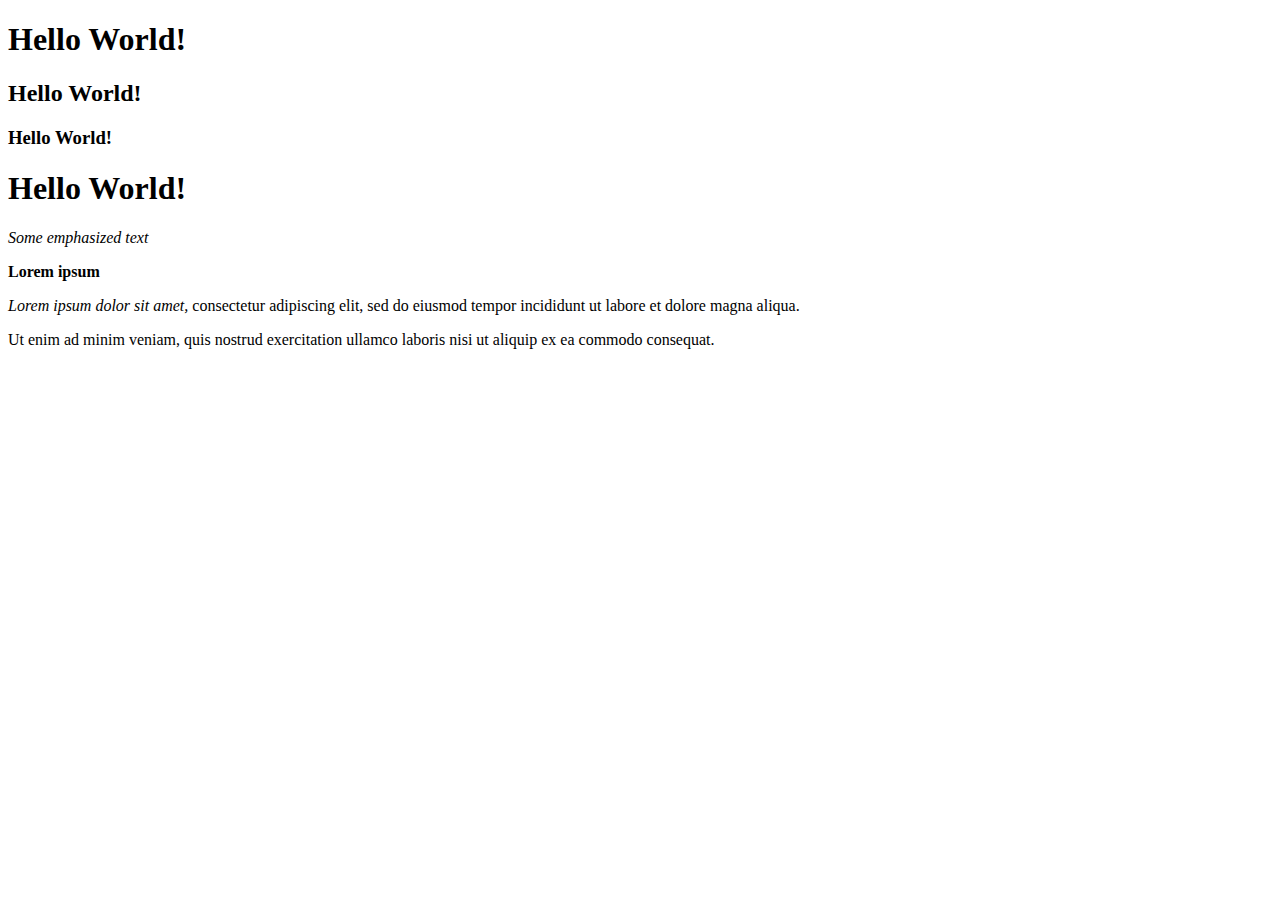
<file: index.html>
<!DOCTYPE html>
<html>
  
  <head>
    
    <meta charset="UTF-8">
    
    <title>This is my first website</title>
  
  </head>

  <body>
    <!-- I am a HTML comment -->  
    <h1>Hello World!</h1>
    <h2>Hello World!</h2>
    <h3>Hello World!</h3>
    <h1>Hello World!</h1>
    <!-- I am another HTML comment-->
    <p> <em> Some emphasized text </em></p>
    <!-- <strong> makes my text bold!--> 
    <p> <strong> Lorem ipsum </strong></p>
    
    <!-- <em> stands for emphasis - this makes my text italic!-->
    <p><em>Lorem ipsum dolor sit amet, </em>
    consectetur adipiscing elit, sed do 
    eiusmod tempor incididunt ut labore et 
    dolore magna aliqua.</p>
    
    <p>Ut enim ad minim veniam, quis nostrud 
    exercitation ullamco laboris nisi ut 
    aliquip ex ea commodo consequat.</p>
  
  </body>

</html>
</file>
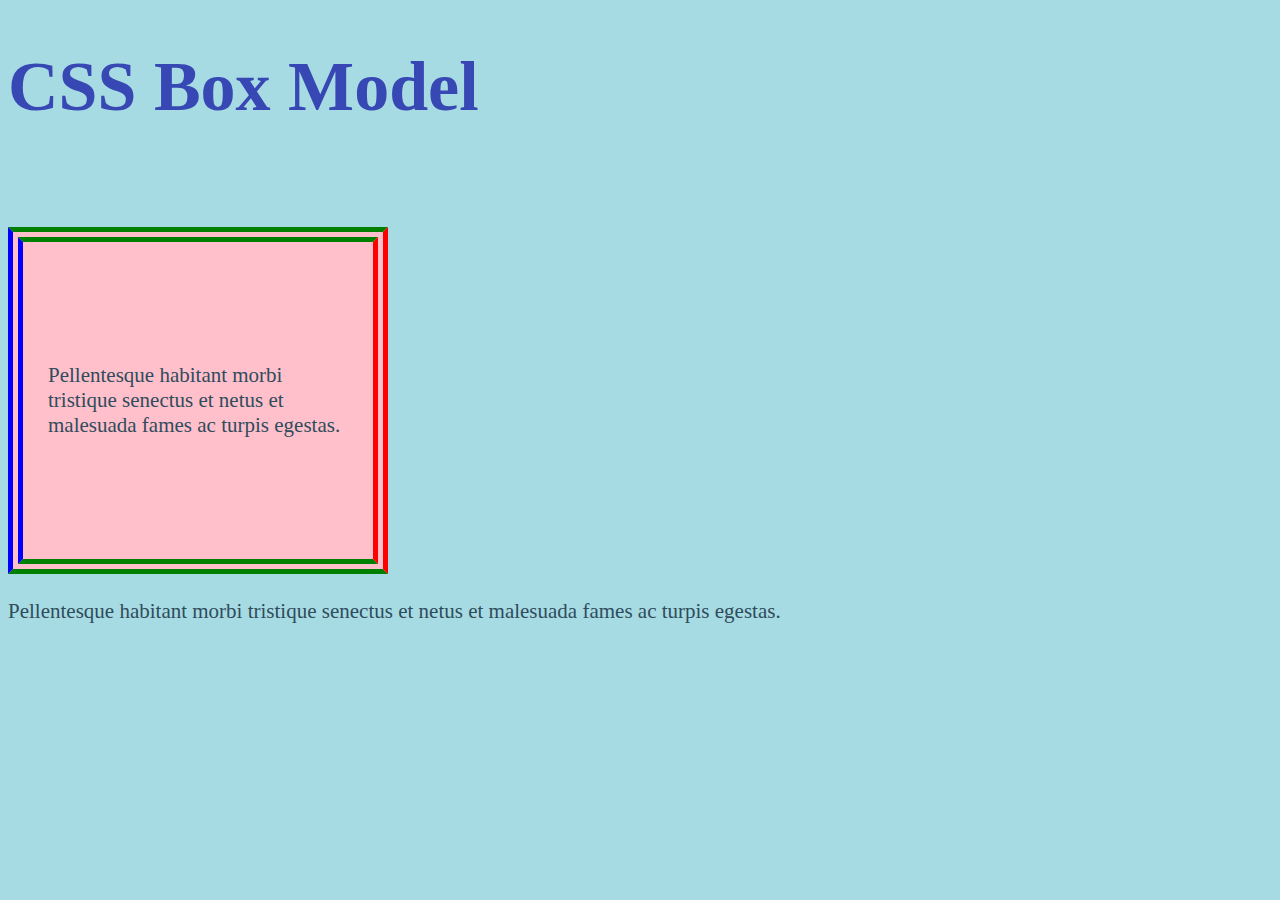
<file: boxmodel.html>
<!DOCTYPE html>
<html>
  <head>
    <meta charset="UTF-8">
    <title>Box Model</title>
    <link rel='stylesheet' href='boxmodel.css'>
  </head>

  <body>
    <h1>CSS Box Model</h1>

    <div class='box'>
      <p>
      Pellentesque habitant morbi tristique senectus et
      netus et malesuada fames ac turpis egestas.
      </p>
    </div>
    <p>Pellentesque habitant morbi tristique senectus et
      netus et malesuada fames ac turpis egestas.</p>

  </body>
</html>
</file>
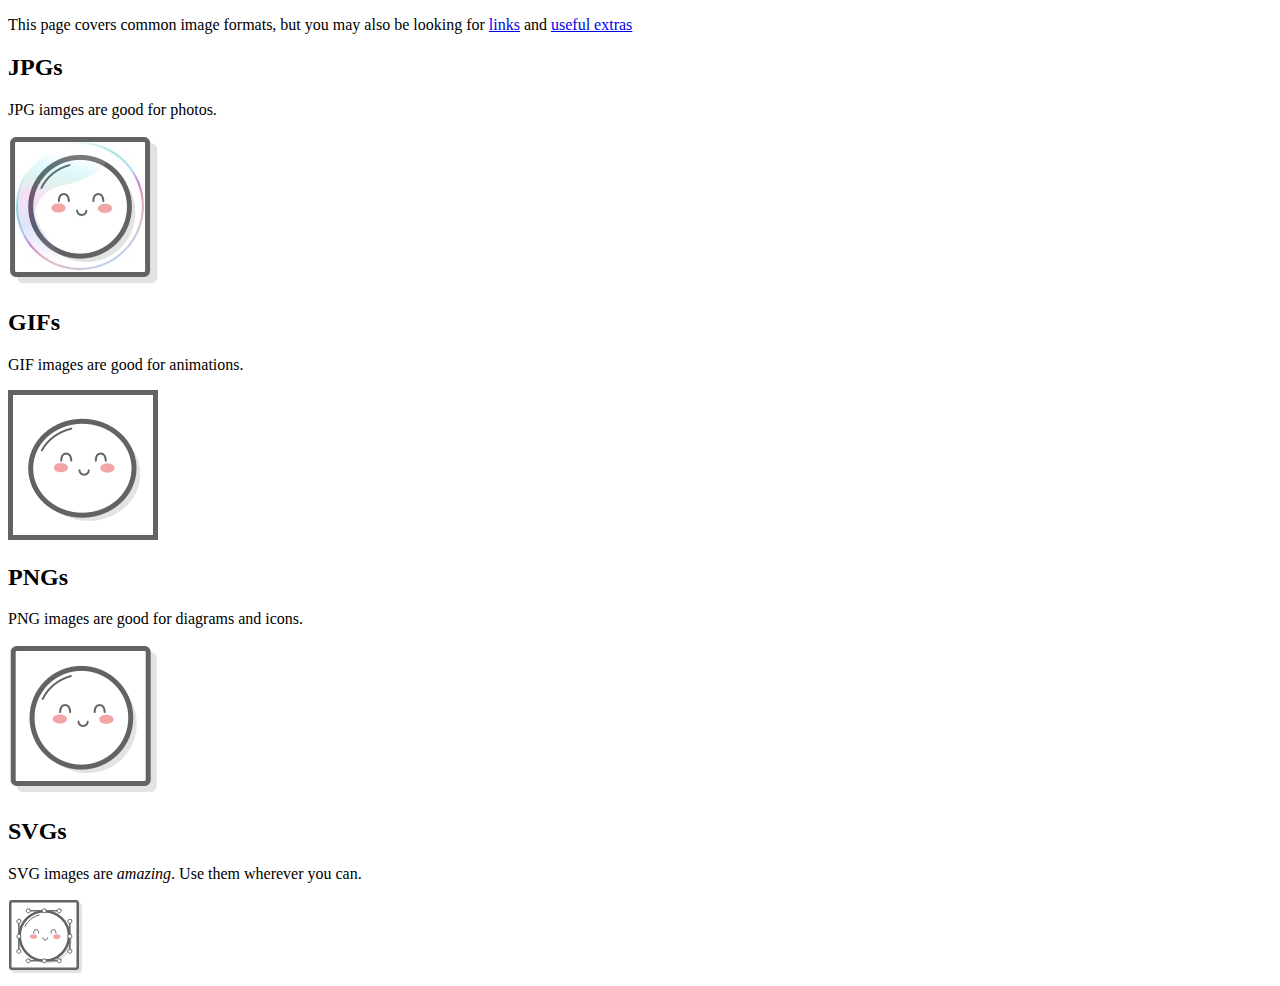
<file: images.html>
<!DOCTYPE html>
<html>
  <head>
    <meta charset="UTF-8">
    <title>My First Website</title>
  </head>

  <body>
    <p>This page covers common image formats, but you may also be looking for <a href="links.html">links</a> and <a href="misc/extras.html">useful extras</a></p>

    <h2>JPGs</h2>

    <p>JPG iamges are good for photos.</p>

    <img src="images/mochi.jpg">

    <h2>GIFs</h2>

    <p>GIF images are good for animations.</p>

    <img src="images/mochi.gif">
    
    <h2>PNGs</h2>

    <p>PNG images are good for diagrams and icons.</p>

    <img src="images/mochi.png">
    
    <h2>SVGs</h2>

    <p>SVG images are <em>amazing</em>. Use them wherever you can.</p>

    <img src="images/mochi.svg">

  </body>
</html>
</file>
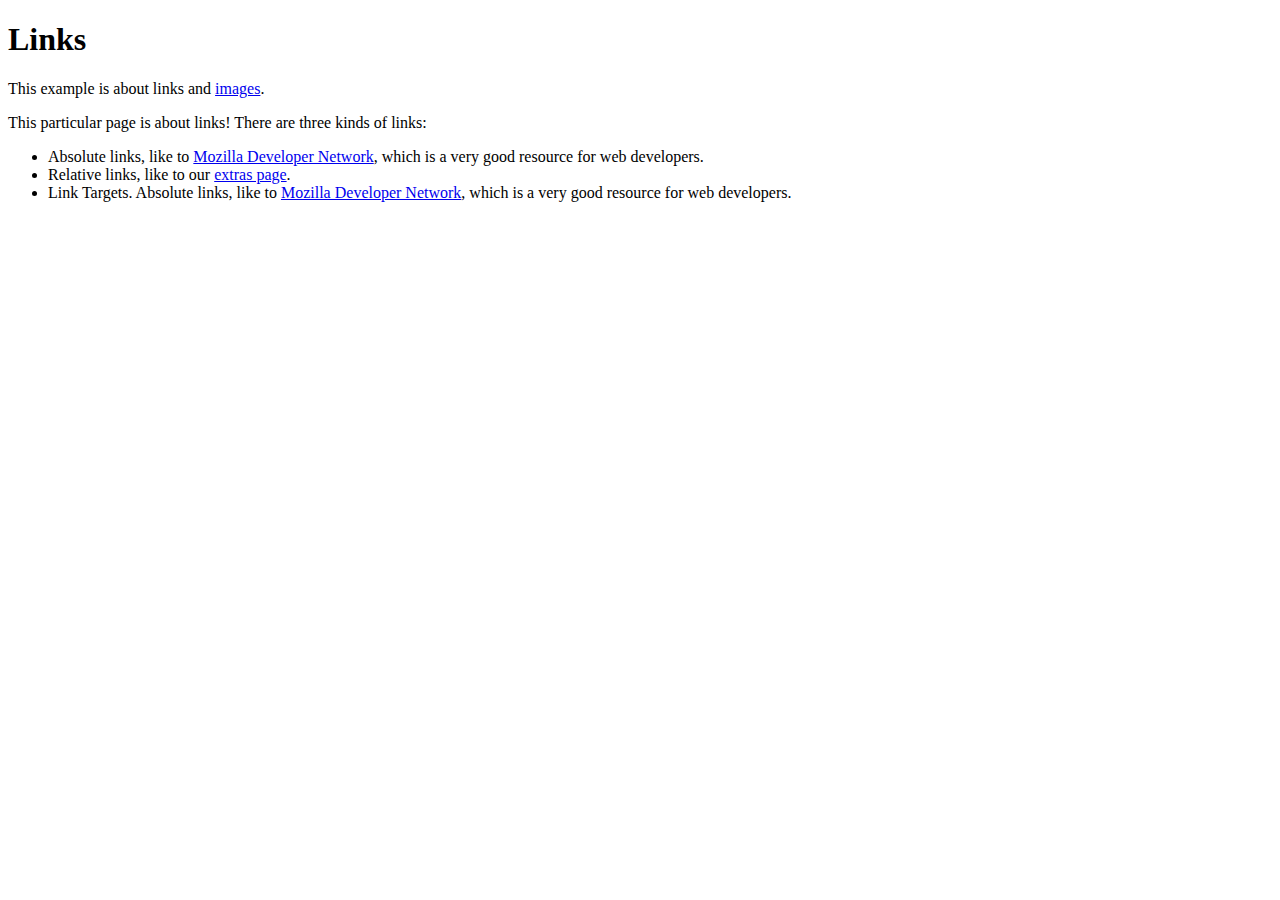
<file: links.html>
<!DOCTYPE html>
<html>
  <head>
    <meta charset="UTF-8">
    <title>Links</title>
  </head>

  <body>
    <h1>Links</h1>

    <p>This example is about links and <a href="images.html">images</a>.</p>

    <p>This particular page is about links! There are three kinds of links:</p>

    <ul>
      <!-- Add <li> elements here -->
      <li>Absolute links, like to 
        <a href="https://developer.mozilla.org/en-US/docs/Web/HTML">Mozilla Developer Network</a>, which is a very good resource for web developers.
      </li>
      
      <li>
        Relative links, like to our <a href="misc/extras.html">extras page</a>.
      </li>

      <li>
        Link Targets. Absolute links, like to <a href="https://developer.mozilla.org/en-US/docs/Web/HTML" target="_blank">Mozilla Developer Network</a>, which is a very good resource for web developers.
      </li>
    </ul>

  </body>

</html>
</file>
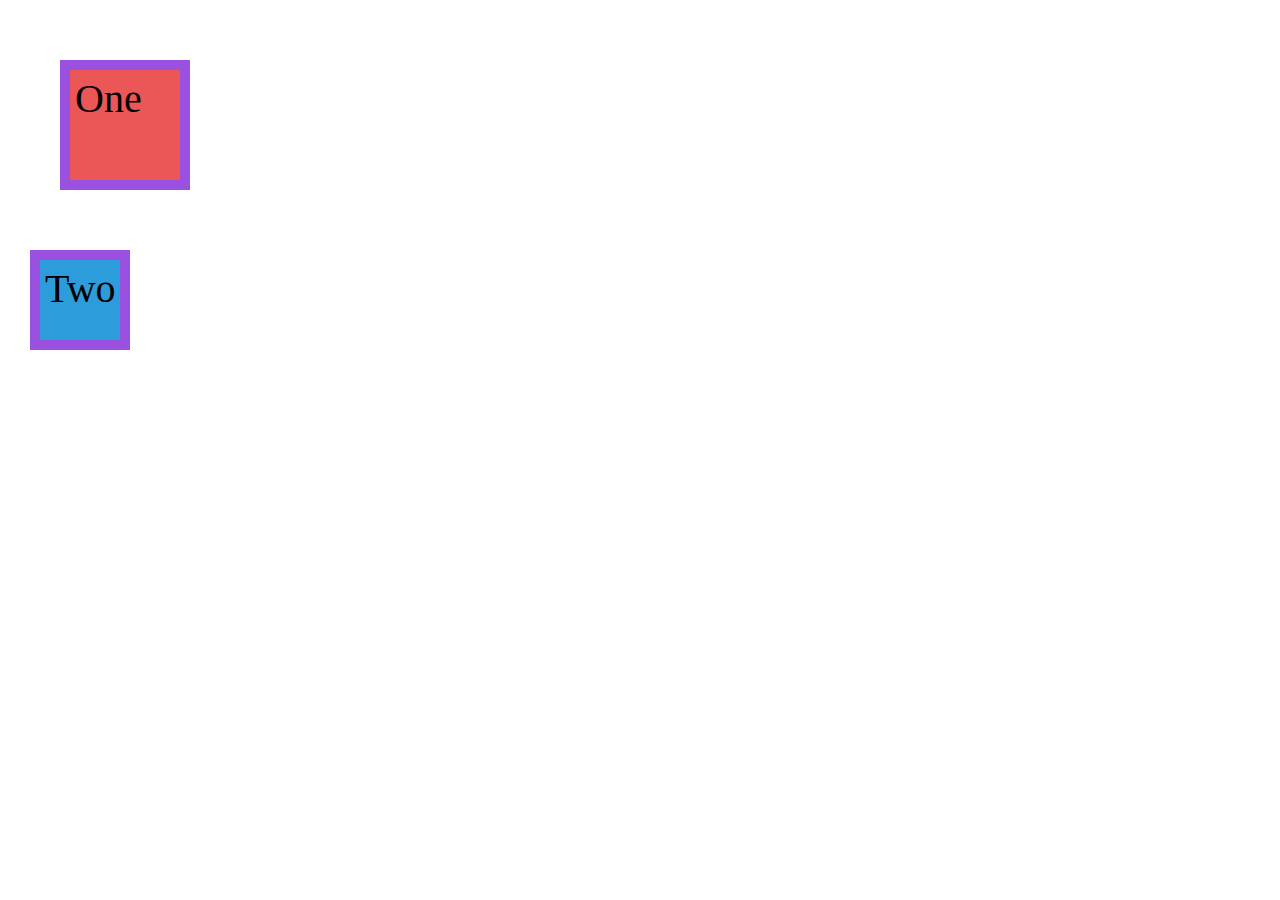
<file: newbox.html>
<!DOCTYPE html>
<html>
  <head>
    <meta charset="UTF-8">
    <title>New Box Model</title>
    <link rel='stylesheet' href='newbox.css'>
  </head>
  <body>
    <div class='box-one'>
      <p>One</p>
    </div>
    <div class='box-two'>
      <p>Two</p>
    </div>
  </body>
</html>
</file>
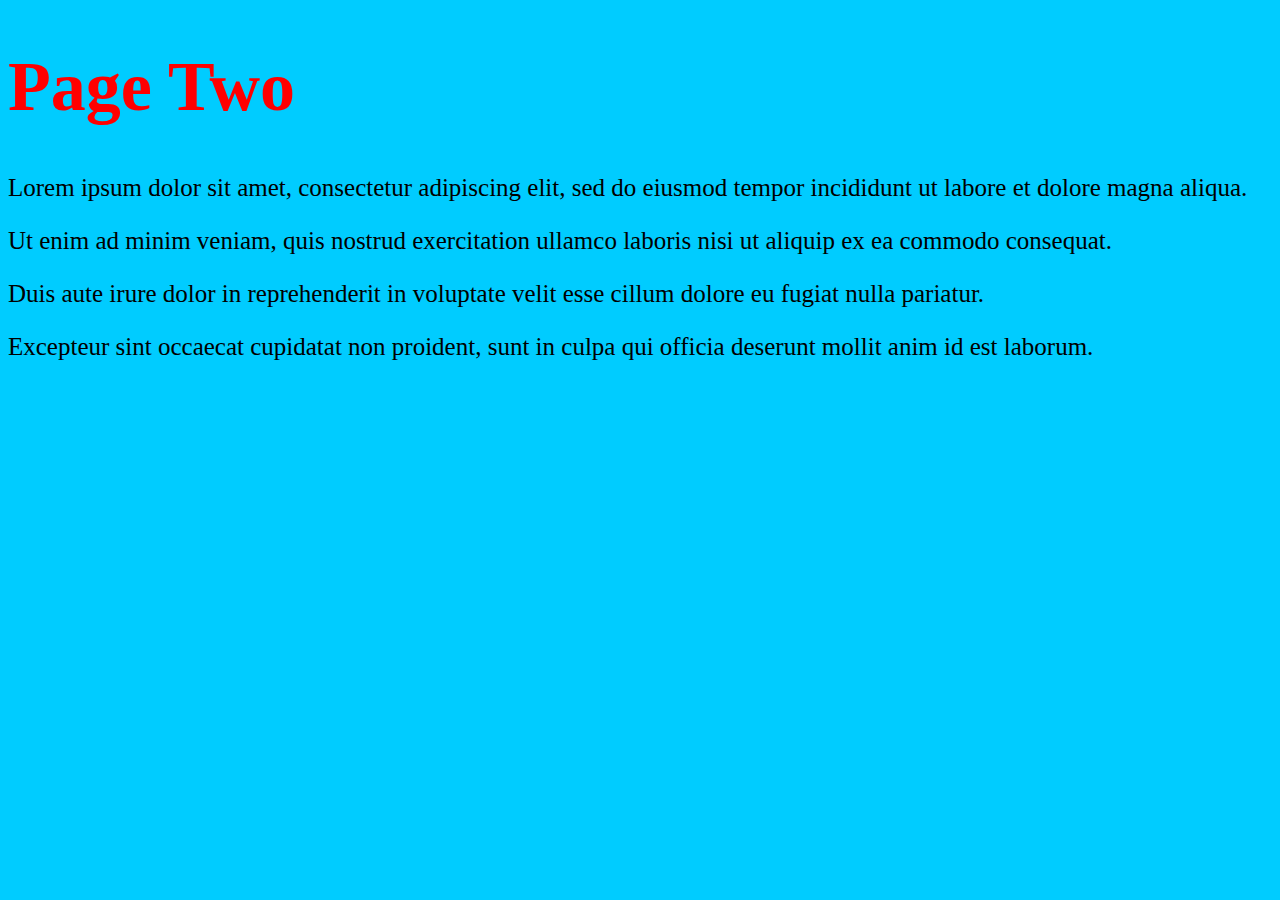
<file: pagetwo.html>
<!DOCTYPE html>
<html>
  <head>
    <meta charset="UTF-8">
    <title>Page Two</title>
    <link rel="stylesheet" href="css/style.css">
  </head>

  <body>
    <h1>Page Two</h1>
    <p>Lorem ipsum dolor sit amet, consectetur adipiscing elit, sed do eiusmod tempor incididunt ut labore et dolore magna aliqua.</p> 
    <p>Ut enim ad minim veniam, quis nostrud exercitation ullamco laboris nisi ut aliquip ex ea commodo consequat.</p> 
    <p>Duis aute irure dolor in reprehenderit in voluptate velit esse cillum dolore eu fugiat nulla pariatur. </p>
    <p>Excepteur sint occaecat cupidatat non proident, sunt in culpa qui officia deserunt mollit anim id est laborum.</p>
  </body>
</html>
</file>
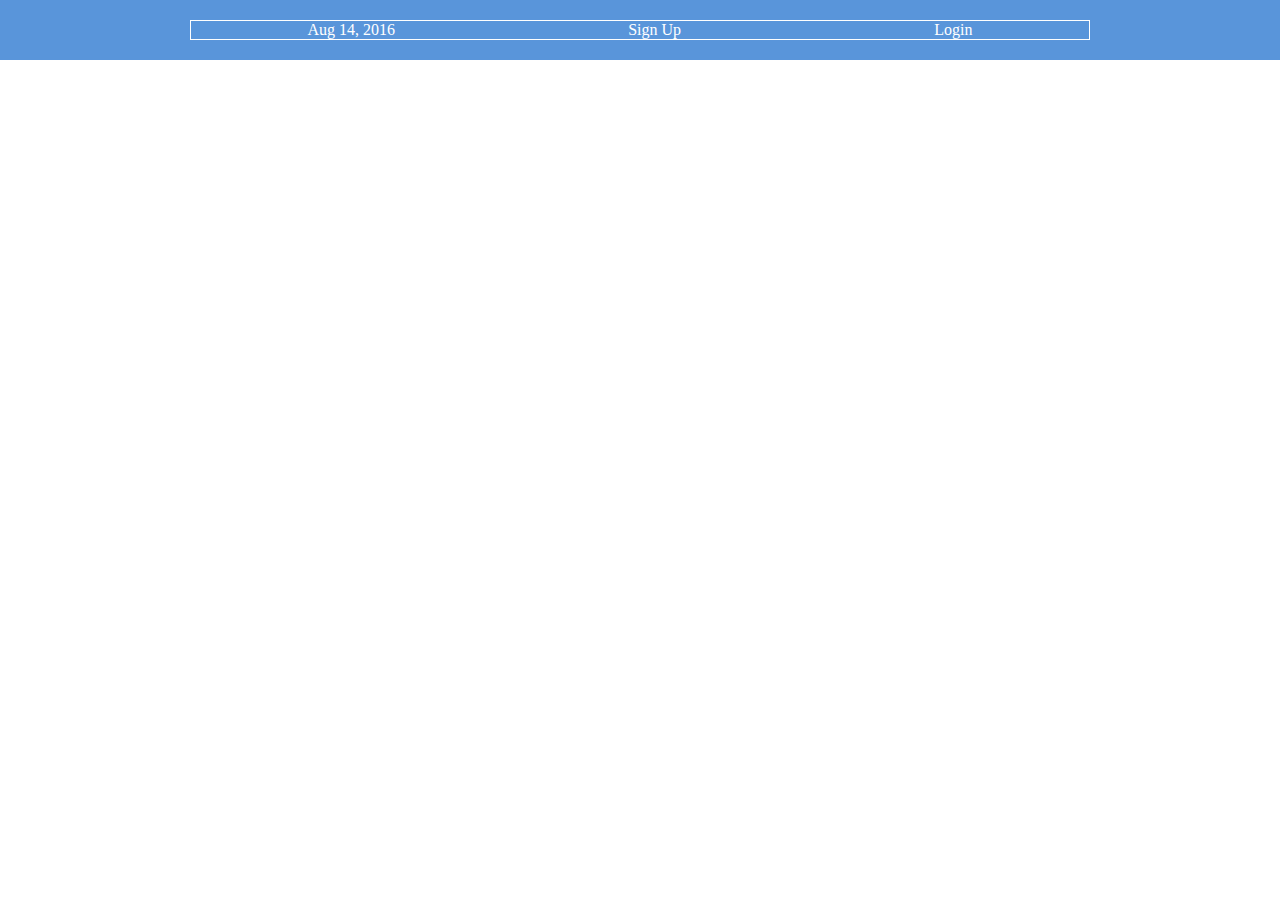
<file: flexbox/flexbox.html>
<!DOCTYPE html>
<html lang='en'>
  <head>
    <meta charset="UTF-8">
    <title>Flexbox page</title>
    <link rel="stylesheet" href="flexboxStyle.css">
  </head>
  
  <body>
    <div class='menu-container'>
      <div class='menu'>
        <div class='date'>Aug 14, 2016</div>
        <div class='signup'>Sign Up</div>
        <div class='login'>Login</div>
      </div>
    </div>
  </body>
</html>
</file>
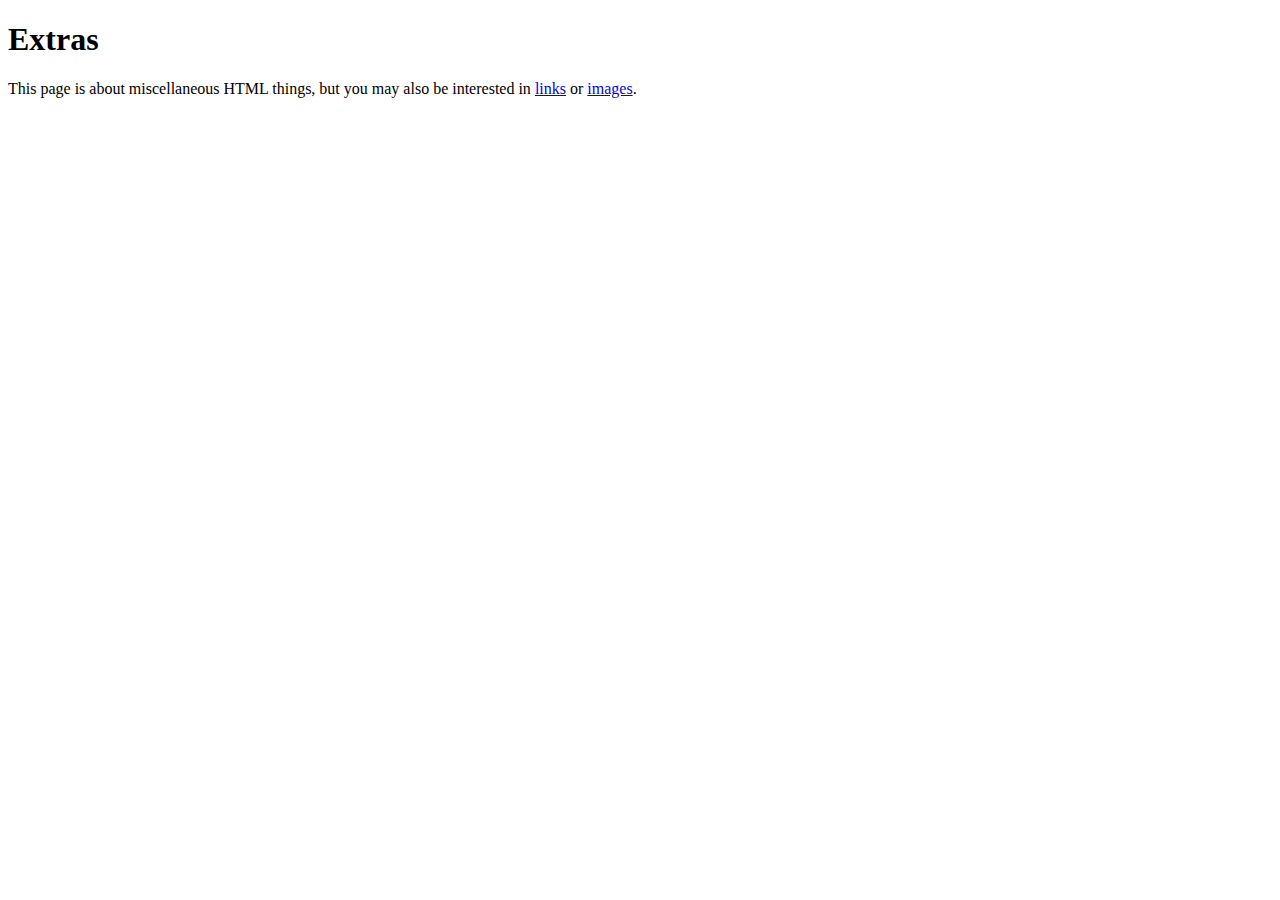
<file: misc/extras.html>
<!DOCTYPE html>
<html>
  <head>
    <meta charset="UTF-8">
    <title>Extras</title>
  </head>

  <body>
    <h1>Extras</h1>

    <p>
    This page is about miscellaneous HTML things, but you may also be interested in <a href="../links.html">links</a> or <a href="../images.html">images</a>.
    </p>

  </body>
</html>
</file>
<file: boxmodel.css>
body {
  background-color: #a7dbe3;
  color: white;
  font-size: 21px;
}

h1 {
  font-size: 70px;
  color: #3747b3;
}

p {
  color: #2f4c5c;
}

/* The CSS Box model */

 /*
 * margin: adjust the space in between two or more borders of adjacent boxes 
 *
 * padding: adjust the space in between the border of a box and the content of the box.
 * 
 * border: adjust the space (even if it is only a pixel or two) between the margin and the padding
 * 
 * All of these add on top of the width and height
 */

.box {
  background-color: pink;
  width: 300px;  
  margin: 100px;
  /*
  margin-bottom: 100px;
  margin-left:200px;
  margin-right:200px;
  margin-top:50px;
  */
  margin: 100px 0 25px;
  /*100px on top 0px on left and right 25px at bottom */

  border-width: 10px;
  border-color: red;
  border-style: solid;

  border-left-color: green;
  border-left-style: solid;
  border-left-width: 5px;

  border-right-color: blue;
  border-right-style: solid;
  border-right-width: 20px;

  /* short cut */
  border: 15px solid green;
  border-left: 15px solid blue;
  border-right: 15px solid red;
  border-style: double;

  /*both padding and maragin are very similar
   * They both create empty space.
   * But the major difference is that 
   * margin creates an empty space without a background color
   * padding creates an empty space with a background color
   */
  padding-top: 25px;
  padding-left: 50px;
  padding-right: 100px;
  padding-bottom: 300px;

  /* Short cut for padding*/
  padding: 50px 100px 300px 25px; 
  /*top right bottom left */
  padding: 100px;
  /* 100px on all four sides */
  padding: 100px 25px;
  /* 100px on top and bottom 25px on left and right*/


  /* For example:
   *
   * width: 300px;
   *
   * margin: 100px;
   * border: 10px solid red;
   * padding: 100px 25px;
   *
   * Then the total width of the entire box is: 
   * 300px + 100px + 100px + 10px + 10px + 25px + 25px = 575px
   * 
   * If there are multiple boxes next to each other, if the total width is over the capacity 
   * Then the two elements do not stay next to each other, but rather top and bottom to each other.
   * */

}
</file>
<file: newbox.css>
*{
  padding: 0;
  margin: 0;
  font-size: 40px;
}

.box-one{
  background-color: #EB5757;
  padding: 5px; /*This adjusts the space in between the border and the content*/
  /*In other words, padding is to add background to an element, a wrapper to go around the content*/

  border: 10px solid #9B51E0;/*This adjust the space in between the border and the margin*/
  /*In other words, border provides some kind of wrapper to go around the padding and the content*/

  margin: 60px;/*This adjust the space in between two or more adjacent boxes and the the current targeting box*/
  /*In other words, margin provides a distance between this box(including content, padding, and border) and another box*/
  
  height: 100px; /*This helps to adjust the height of the box of the actual content */
  width: 100px; /*This helps to adjust the width of the box of the actual content */
}

.box-two{
  background-color: #2D9CDB;
  border: 0 solid #27AE60;
  
  padding: 5px; /*This adjusts the space in between the border and the content*/
  /*In other words, padding is to add background to an element, a wrapper to go around the content*/

  border: 10px solid #9B51E0;/*This adjust the space in between the border and the margin*/
  /*In other words, border provides some kind of wrapper to go around the padding and the content*/
  margin: 30px;
  /*Note: the margin "BETWEEN TWO BOXES" is determined by the largest margin */
  height: 100px;
  width: 100px;

  box-sizing: border-box;
}
</file>
<file: css/style.css>
/* External CSS */
/* Rule 1 */
body {
  background-color: #00CCFF;
  color: white;
  font-size: 25px;
}

/* Rule 2 */
p {
  color: #000;
}

/* Rule 3 */
h1 {
  font-size: 70px;
  color: red;
}
/*
div {
  background-color: pink;
  width: 1000px;
  height: 500px;
}
*/
/*
span {
  color: yellow;
  font-size: 50px;
  font-family: Arial;
  font-weight: bold;
}
*/

.top-section{
  background: pink;
}

.bottom-section{
  background: green;
}

.intro{
  font-size: 32px;
}

.highlight{
  background: yellow;
}

.accent-color{
  color: red;
}
div.bold-text{
  font-weight: 700px;
}
</file>
<file: flexbox/flexboxStyle.css>
*{
  margin: 0;
  padding: 0;
  box-sizing: border-box; 
}

.menu-container{
  color: #fff; 
  background-color: #5995DA; /* Blue */
  padding: 20px 0;
  display: flex;
  justify-content: center; /* Add this */
}

.header-container {
  color: #5995DA; 
  background-color: #D6E9FE;
  display: flex; 
  justify-content: center;
}

.header {
  width: 900px; 
  height: 300px; 
  display: flex; 
  justify-content: space-between; 
  align-items: center; /* Add this */
}

.menu {
  border: 1px solid #fff; /* For debugging */
  width: 900px;
  display: flex;
  justify-content: space-around; /* Add this */
}

.links {
  border: 1px solid #fff; /* For debugging */
  display: flex; 
  justify-content: flex-end;
}

.social, 
.logo,
.subscribe {
  border: 1px solid #5995DA; 
}

.login {
  margin-left: 20px; 
}
</file>
